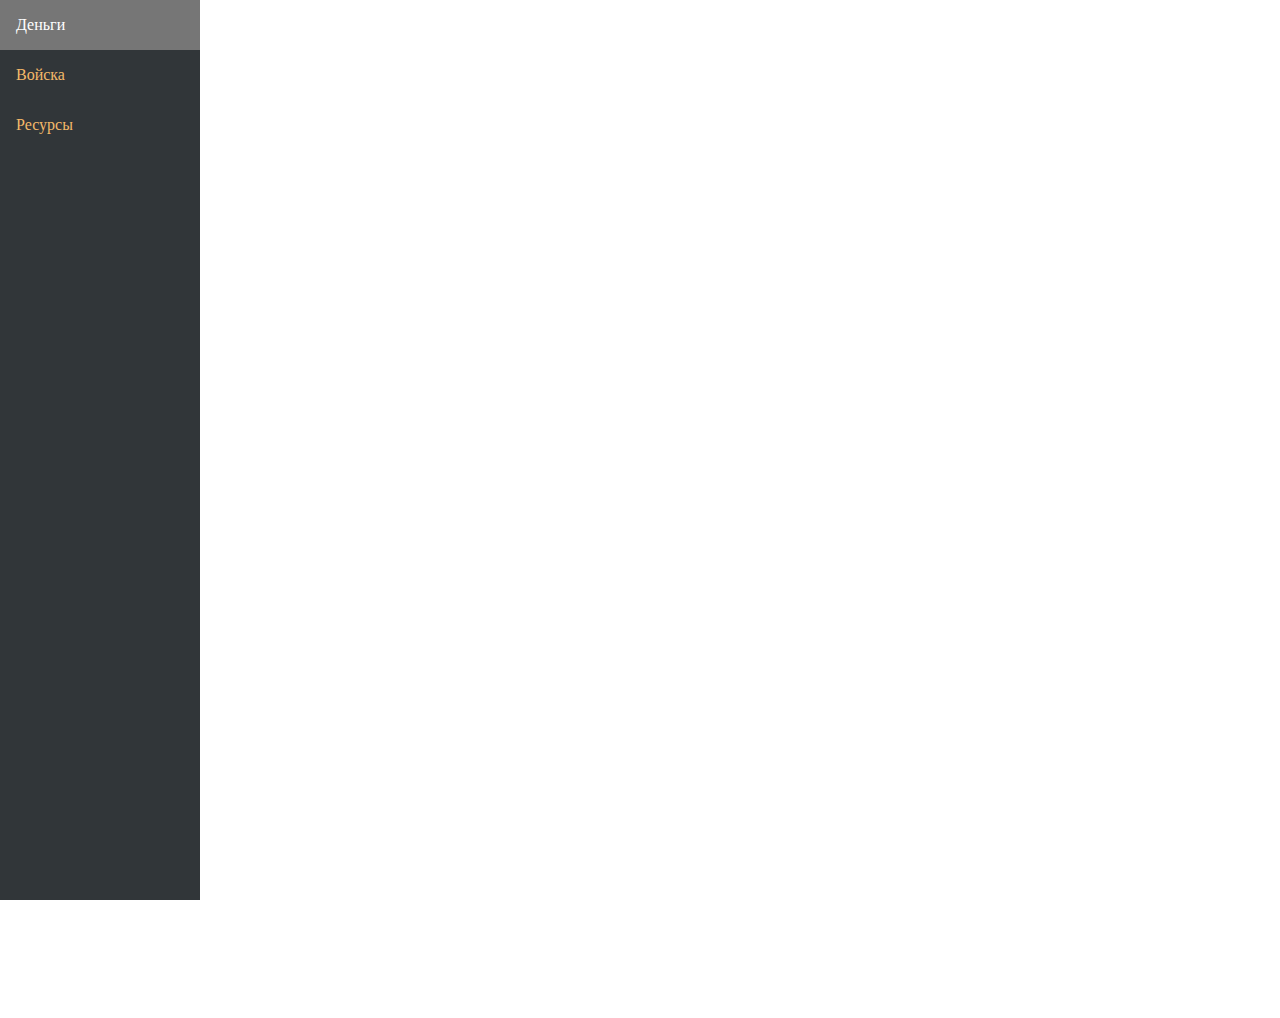
<file: index.html>
<!DOCTYPE html>
<html>
	<head>
		<meta charset='utf8'>
		<title>Укбар сила, Трагёр могила</title>
		<link rel="stylesheet" href="index.css">
	</head>


	<body>
		<div class="js-sidebar sidebar">
			<a href="#treasury" class="active" href="#home">Деньги</a>
			<a href="#troops">Войска</a>
			<a href="#materiel">Ресурсы</a>
		</div>


		<div class="content js-content">
		</div>
	</body>

	<script src="https://code.jquery.com/jquery-3.5.0.js"></script>
	<script src='index.js'></script>
</html>
</file>
<file: index.css>
.sidebar {
  margin: 0;
  padding: 0;
  width: 200px;
  background-color: #313639;
  position: fixed;
  height: 100%;
  overflow: auto;
  top: 0;
  left: 0;
}

.sidebar a {
  display: block;
  color: #F4B969;
  padding: 16px;
  text-decoration: none;
}

.sidebar a.active {
  background-color: #767676;
  color: white;
}

.sidebar a:hover:not(.active) {
  background-color: #555;
  color: #F4B969;
}

div.content {
  margin-left: 200px;
  padding: 1px 16px;
  height: 1000px;
}

@media screen and (max-width: 700px) {
  .sidebar {
    width: 100%;
    height: auto;
    position: relative;
  }
  .sidebar a {float: left;}
  div.content {margin-left: 0;}
}

@media screen and (max-width: 400px) {
  .sidebar a {
    text-align: center;
    float: none;
  }
}
</file>
